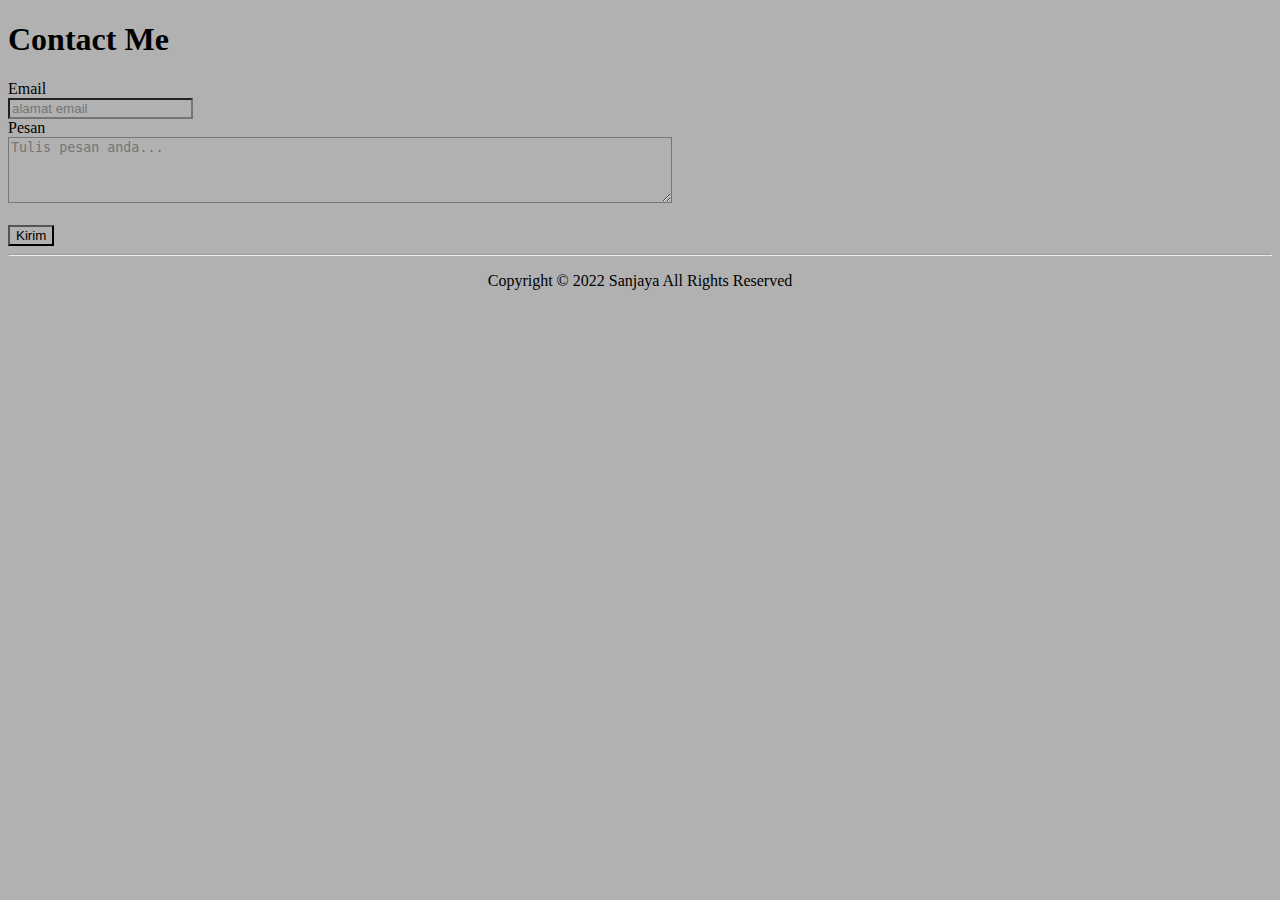
<file: contact.html>
<!DOCTYPE html>
<html lang="en">
<head>
    <meta charset="UTF-8">
    <meta name="viewport" content="width=device-width, initial-scale=1.0">
    <title>contact Me</title>
    <style>
        * {
            background-color: rgb(177, 177, 177);
        }
    </style>
</head>
    <div>
        <h1>Contact Me</h1>
        <form>
            <label for="email">Email</label><br />
            <input type="email" name="email" placeholder="alamat email"/>
            <br />
            <label for="message">Pesan</label><br />
            <textarea name="message" placeholder="Tulis pesan anda..." rows="4" cols="80"></textarea>
            <br />
            <br />
            <input type="submit" value="Kirim" />
        </form>
    </div>

    <hr>
    <footer style="text-align: center;">
        <p>Copyright &copy; 2022 Sanjaya All Rights Reserved</p>
    </footer>
</body>
</html>
</file>
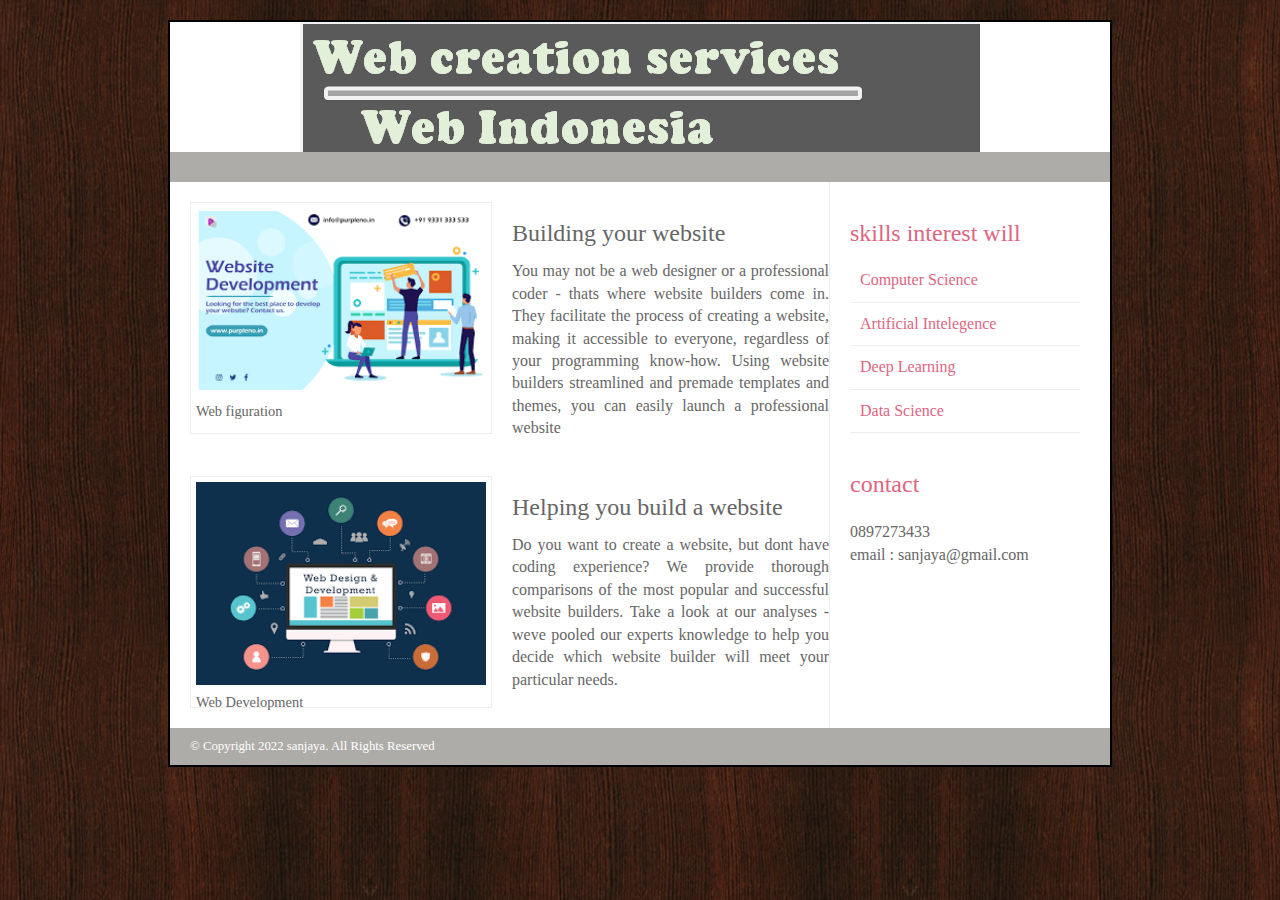
<file: service.html>
<!DOCTYPE html>
<html>
	<head>
		<title>services</title>
		<style type="text/css">
			header, section, footer, aside, nav, article, figure, figcaption {
				display: block;}
			body {
				color: #666666;
				background-color: #f9f8f6;
				background-image: url("images/dark-wood.jpg");
				background-position: center;
				font-family: Georgia, Times, serif;
				line-height: 1.4em;
				margin: 0px;}
			.wrapper {
				width: 940px;
				margin: 20px auto 20px auto;
				border: 2px solid #000000;
				background-color: #ffffff;}
			header {
				height: 160px;
                width: 940px;
				background-image: url(images/foto.png);
                background-repeat: no-repeat;
                background-position: center;
            }
			h1 {
				text-indent: -9999px;
				width: 940px;
				height: 130px;
				margin: 0px;}
			nav, footer {
				clear: both;
				color: #ffffff;
				background-color: #aeaca8;
				height: 30px;}
			nav ul {
				margin: 0px;
				padding: 5px 0px 5px 30px;}
			nav li {
				display: inline;
				margin-right: 40px;}
			nav li a {
				color: #ffffff;}
			nav li a:hover, nav li a.current {
				color: #000000;}
			section.courses {
				float: left;
				width: 659px;
				border-right: 1px solid #eeeeee;}
			article {
				clear: both;
				overflow: auto;
				width: 100%;}
			hgroup {
				margin-top: 40px;}
			figure {
				float: left;
				width: 290px;
				height: 220px;
				padding: 5px;
				margin: 20px;
				border: 1px solid #eeeeee;}
			figcaption {
				font-size: 90%;
				text-align: left;}
			aside {
				width: 230px;
				float: left;
				padding: 0px 0px 0px 20px;}
			aside section a {
				display: block;
				padding: 10px;
				border-bottom: 1px solid #eeeeee;}
			aside section a:hover {
				color: #985d6a;
				background-color: #efefef;}
			a {
				color: #de6581;
				text-decoration: none;}
			h1, h2, h3 {
				font-weight: normal;}
			h2 {
				margin: 10px 0px 5px 0px;
				padding: 0px;}
			h3 {
				margin: 0px 0px 10px 0px;
				color: #de6581;}
			aside h2 {
				padding: 30px 0px 10px 0px;
				color: #de6581;}
			footer {
				font-size: 80%;
				padding: 7px 0px 0px 20px;}
		</style>
		<!--[if lt IE 9]>
		<script src="http://html5shiv.googlecode.com/svn/trunk/html5.js"></script>
		<![endif]-->
	</head>
	<body>
		<div class="wrapper">
			<header>
				<h1>Warung Tegal</h1>
				<nav>
					<ul>
						<li><a href="" class="current"></a></li>
						<li><a href=""></a></li>
						<li><a href=""></a></li>
						<li><a href=""></a></li>
						<li><a href=""></a></li>
					</ul>
				</nav>
			</header>
			<section class="courses">
				<article>
					<figure>
						<img src="images/web.jpg" alt="web" / style="width:290px ;">
						<figcaption>Web figuration</figcaption>
					</figure>
					<hgroup>
						<h2 style="font-family: cursive;">Building your website</h2>
						<h3></h3>
					</hgroup>
					<p style="text-align: justify;"> You may not be a web designer or a professional coder - thats where website builders come in. They facilitate the process of creating a website, making it accessible to everyone, regardless of your programming know-how. Using website builders streamlined and premade templates and themes, you can easily launch a professional website</p>
				</article>    
				<article>
					<figure>
						<img src="images/jasa.jpg" alt="jasa"  style="width: 290px;">
						<figcaption>Web Development</figcaption>
					</figure>
					<hgroup>
						<h2 style="font-family: cursive;">Helping you build a website</h2>
						<h3></h3>
					</hgroup>
					<p style="text-align: justify;"> Do you want to create a website, but dont have coding experience? We provide thorough comparisons of the most popular and successful website builders. Take a look at our analyses - weve pooled our experts knowledge to help you decide which website builder will meet your particular needs.</p>
				</article>    
			</section>
			<aside>
				<section class="popular-recipes">
					<h2  style="font-family: cursive;">skills interest will</h2>
					<a href="">Computer Science</a>
					<a href="">Artificial Intelegence</a>
					<a href="">Deep Learning</a>
					<a href="">Data Science</a>
				</section>
				<section class="contact-details">
					<h2>contact</h2>
					<p>0897273433<br />
						email : sanjaya@gmail.com
				</section>
			</aside>
			<footer>
				&copy; Copyright 2022 sanjaya. All Rights Reserved
			</footer>
		</div><!-- .wrapper -->
	</body>
</html>
</file>
